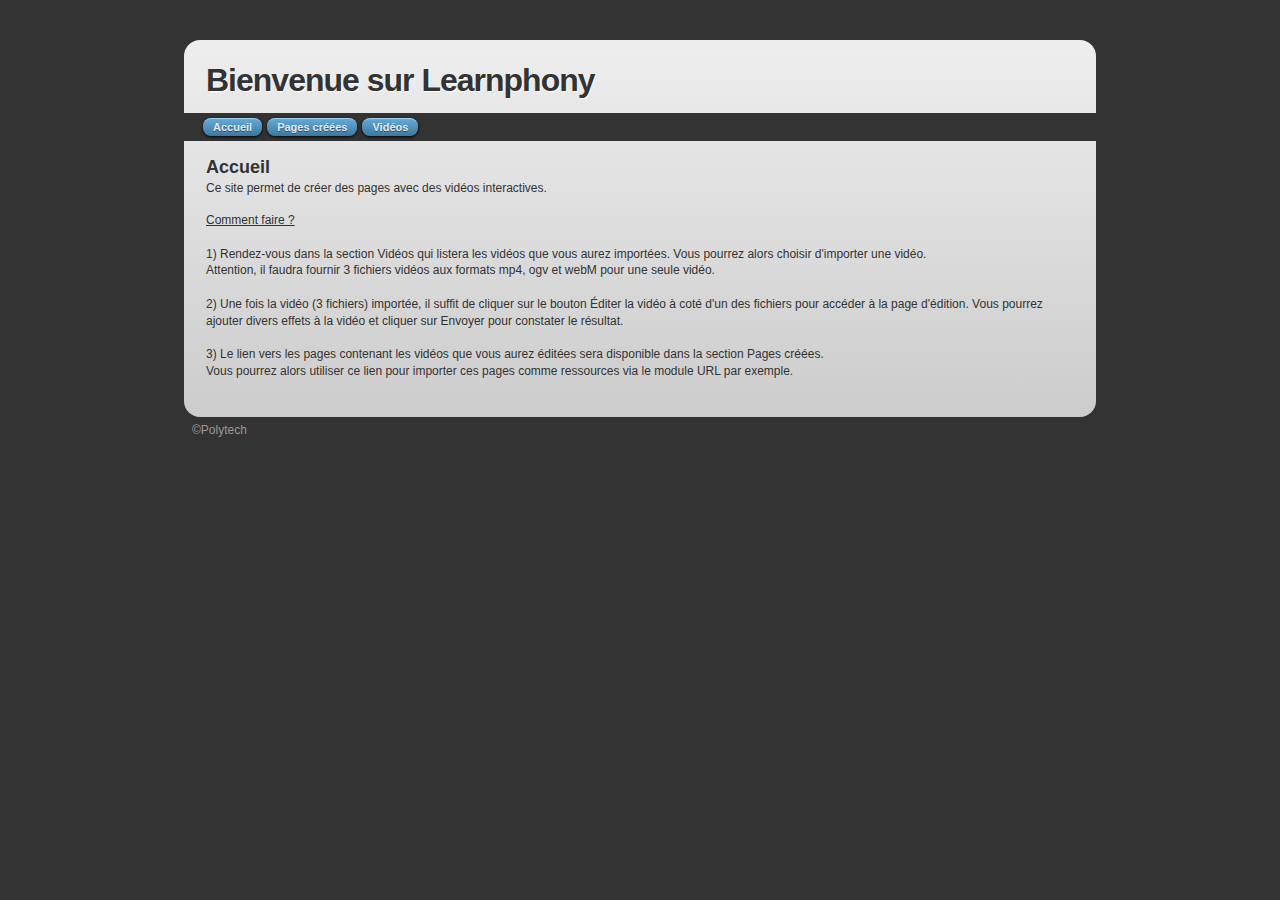
<file: cacophony/index.html>
<!DOCTYPE html>
<html>
<head>
	<meta http-equiv='Content-Type' content='text/html; charset=UTF-8' />
	
	<title>Création de pages synchronisées sur des vidéos</title>
	
	<link rel='stylesheet' type='text/css' href='css/styleDyn.css' />
	
	<!--[if IE]>
      <script src="http://html5shiv.googlecode.com/svn/trunk/html5.js"></script>
    <![endif]-->
	
	<script src="build/jquery-1.11.1.min.js"></script>
    <script type='text/javascript' src='js/jquery.ba-hashchange.min.js'></script>
    <script type='text/javascript' src='js/dynamicpage.js'></script>
</head>

<body>
	<div id="page-wrap">

        <header>
		  <h1>Bienvenue sur Learnphony</h1>
		
		  <nav>
		      <ul class="group">
		          <li><a href="index.html">Accueil</a></li>
		          <li><a href="pages.html">Pages créées</a></li>
				  <li><a href="videoList.html">Vidéos</a></li>
		      </ul>
		  </nav>
		</header>
		
		<section id="main-content">
		<div id="guts">
		
		  <h2>Accueil</h2>
		<p>Ce site permet de créer des pages avec des vidéos interactives.</p>
			<p><u>Comment faire ?</u><br><br>
			1) Rendez-vous dans la section Vidéos qui listera les vidéos que vous aurez importées. Vous pourrez alors choisir d'importer une vidéo.<br>
			Attention, il faudra fournir 3 fichiers vidéos aux formats mp4, ogv et webM pour une seule vidéo.<br><br>
			2) Une fois la vidéo (3 fichiers) importée, il suffit de cliquer sur le bouton Éditer la vidéo à coté d'un des fichiers pour accéder à la page d'édition.
			Vous pourrez ajouter divers effets à la vidéo et cliquer sur Envoyer pour constater le résultat.<br><br>
			3) Le lien vers les pages contenant les vidéos que vous aurez éditées sera disponible dans la section Pages créées.<br>
			Vous pourrez alors utiliser ce lien pour importer ces pages comme ressources via le module URL par exemple.</p>
		
		</div>
		</section>
		
	</div>
	
	<footer>
	  &copy;Polytech
	</footer>


</body>

</html>
</file>
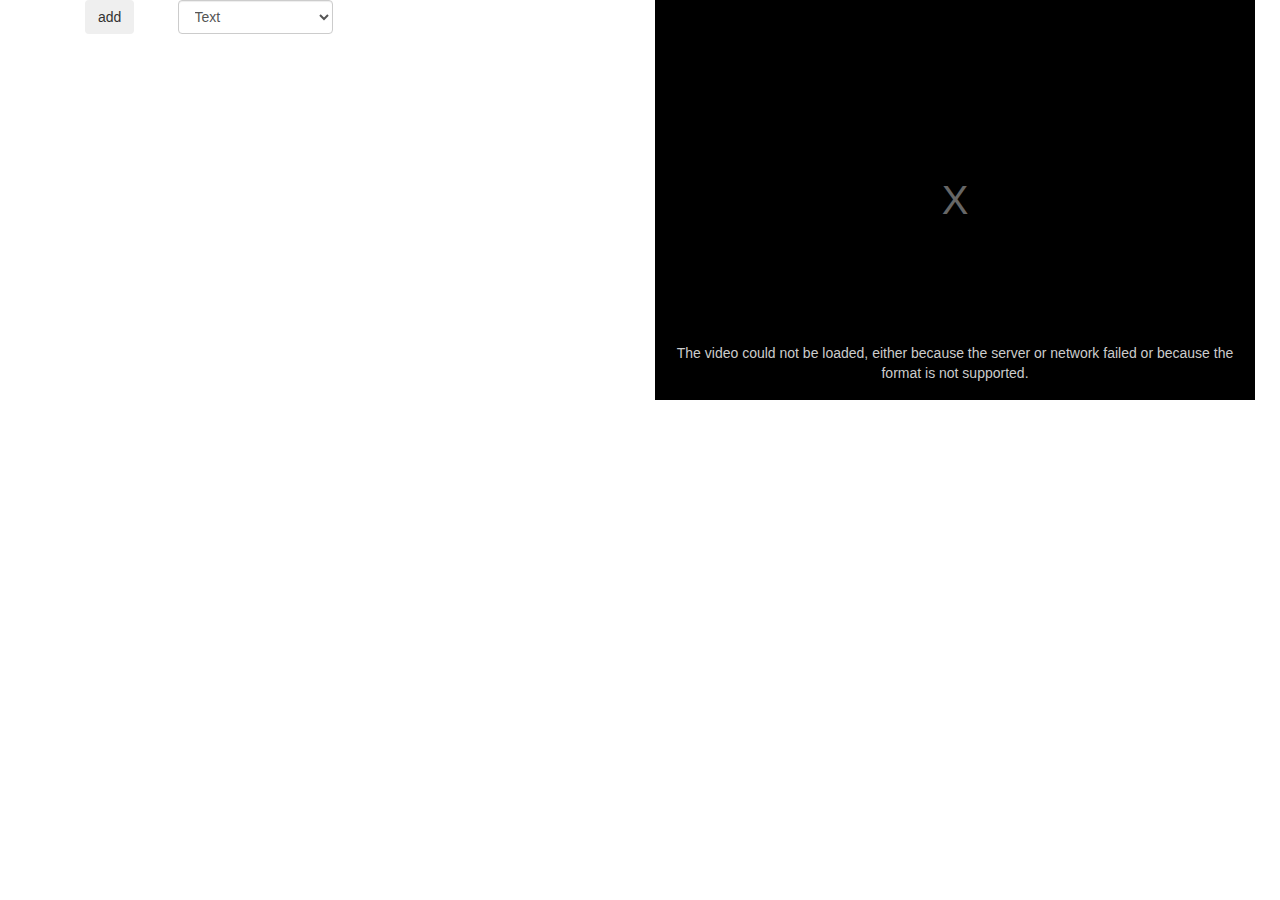
<file: cacophony/setting.html>
<!DOCTYPE html>
<html > 
<head> 
<title>cacophony settings</title> 
<script type="text/javascript" src="build/jquery-1.4.2.min.js"></script>
<script type="text/javascript" src="js/settingPage.js"></script>
<script type="text/javascript" src="js/video.js"></script>
<script type="text/javascript" src="build/bootstrap.min.js"></script>
<script type="text/javascript" src="build/validator.min.js"></script>
<link href="css/video-js.css" rel="stylesheet" type="text/css">
<link href="css/bootstrap.min.css" rel="stylesheet" type="text/css">
<meta http-equiv="content-type" content="text/html; charset=UTF-8" />

<script>
    videojs.options.flash.swf = "js/video-js.swf";

	var Request = new Object();
	Request = GetRequest();
	var filename=Request['filename'];
	var realname=filename.substring(0,filename.lastIndexOf("."));	
	
$(document).ready(function(){

	//si le video deja settings. charger les infos
	$.ajax({
		url: "utils/settingFile.php",
		dataType:'JSON',
		type:"POST",
		data:{realname:realname},
		success:function(data){	
			if(data!="no exists"){
			var obj = eval ("(" + data + ")");
			var qcm=obj.qcm;
			var button=obj.button;
			var inputText=obj.inputText;
			var text=obj.text;
			for(var i=0;i<qcm.rows.length;i++){
					AddQCM(qcm.rows[i]);
			}
			for(var i=0;i<button.rows.length;i++){
			  if(button.rows[i].hasOwnProperty("time")){
				AddJumpTo(button.rows[i]);
				}else{
				AddChapitre(button.rows[i]);
			 }
			}
			for(var i=0;i<inputText.rows.length;i++){
					AddInputText(inputText.rows[i]);
			}
			for(var i=0;i<text.rows.length;i++){
					AddText(text.rows[i]);
			}
			$("#inputDiv").html("<button class='btn' type='submit'>Submit</button>");
		}
	  }
	});
	var username=getCookie("username");
	var sourceMp4="server/php/files/"+username+"/"+realname+".mp4";
	var sourceWebm="server/php/files/"+username+"/"+realname+".webm";
	var sourceOgv="server/php/files/"+username+"/"+realname+".ogv";
	$("#sourceMp4").attr('src',sourceMp4);
	$("#sourceWebm").attr('src',sourceWebm);
	$("#sourceOgv").attr('src',sourceOgv);
});

function getCookie(cname) {
	var name = cname + "=";
	var ca = document.cookie.split(';');
	for(var i=0; i<ca.length; i++) {
		var c = ca[i];
		while (c.charAt(0)==' ') c = c.substring(1);
		if (c.indexOf(name) == 0) {
			return c.substring(name.length, c.length);
		}
	}
	return "";
}

function addUnLigne(){
var checkValue=$("#select_option").val();
	if(checkValue=="text"){
		textfunction();
	}else if(checkValue=="chapitre"){
		chapitrefunction();
	}else if(checkValue=="inputText"){
		inputTextfunction();
	}else if(checkValue=="jump"){
		jumpfunction();
	}else if(checkValue=="qcm"){
		qcmfunction();
	}
}

//submit le table pour creer une activite
function submitButton(type){
	$("#inputDiv").html("<button class='btn' type='submit'>Submit</button>");
	if(type=="text"){
		AddText("");
	}else if(type=="chapitre"){
		AddChapitre("");
	}else if(type=="inputText"){
		AddInputText("");
	}else if(type=="jump"){
		AddJumpTo("");
	}else if(type=="qcm"){
		AddQCM("");
		nbOptions=1;
	}
	$("#tableInput").html("");
	$("#submitButton").html("");
}

</script>
<style>
.inputTable{
	margin-top:50px;
}
</style>  
</head> 
<body> 
<div class="container">
<div class="row">
	<div class="col-md-6">
		<div class="col-sm-2">
			<button onclick="addUnLigne()" class="btn">add</button>
		</div>
		<div class="col-sm-4">
			<select id="select_option" class="form-control">
			  <option value ="text">Text</option>
			  <option value ="chapitre">Chapitre</option>
			  <option value="inputText">Input Text</option>
			  <option value="jump">Jump to Button</option>
			  <option value="qcm">QCM</option>
			</select>
		</div>
		<div class="inputTable">
			<table id="tableInput" class="table">
			</table>
			<div id="submitButton"> </div>
		</div>
		<p>
		<form  data-toggle="validator" onsubmit="return submitForm()"> 
			<!--Text -->
			<div class="form-group">
			<div id="titreText"></div>
			<table id="textTable" class="table">
			</table>
			<div id="btnText"></div>
			</div>
			
			<!--Chapitre-->
			<div class="form-group">
			<div id="titreChapitre"></div>
			<table id="chapitreTable" class="table">
			</table>
			<div id="btnChapitre"></div>
			</div>
			
			<!--input Text-->
			<div class="form-group">
			<div id="titreInputText"></div>
			<table id="inputTable" class="table">
			</table>
			<div id="btnInputText"></div>
			</div>
			
			<!--Button-->
			<div class="form-group">
			<div id="titreButton"></div>
			<table id="buttonTable" class="table">
			</table>
			<div id="btnButton"></div>
			</div>
			
			<!--QCM-->
			<div class="form-group">
			<div id="titreQCM"></div>
			<table id="qcmTable" class="table">
			</table>
			<div id="btnQCM"></div>
			</div>
		
			<div class="form-group">
			<div id="inputDiv">
			</div>
			</div>
		</form>
	</div>
	<div class="col-md-4">
	  <video id="myVideo" class="video-js vjs-default-skin" controls preload="none" width="600" height="400"
		  data-setup="{}">
		<source id="sourceMp4" src="" type='video/mp4' />
		<source id="sourceWebm" src="" type='video/webm' />
		<source id="sourceOgv" src="" type='video/ogg' />
		<track kind="captions" src="css/demo.captions.vtt" srclang="en" label="English"></track><!-- Tracks need an ending tag thanks to IE9 -->
		<track kind="subtitles" src="css/demo.captions.vtt" srclang="en" label="English"></track><!-- Tracks need an ending tag thanks to IE9 -->
		<p class="vjs-no-js">To view this video please enable JavaScript, and consider upgrading to a web browser that <a href="http://videojs.com/html5-video-support/" target="_blank">supports HTML5 video</a></p>
	  </video>
	</div>
 </div>
</div>
</body> 
</html>
</file>
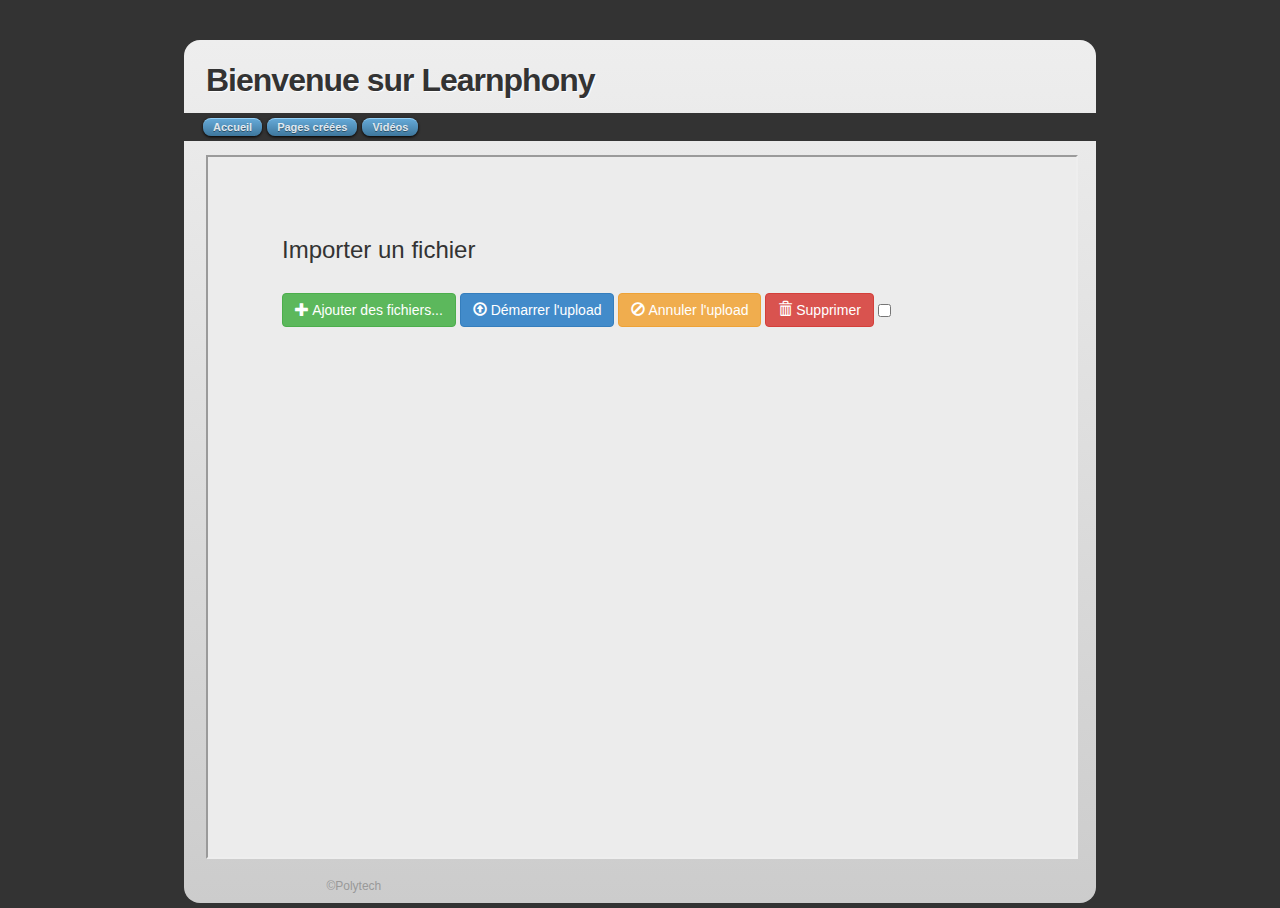
<file: cacophony/videoList.html>
<!DOCTYPE html>
<html>
<head>
	<meta http-equiv='Content-Type' content='text/html; charset=UTF-8' />
	
	<title>Création de pages synchronisées sur des vidéos</title>
	
	<link rel='stylesheet' type='text/css' href='css/styleDyn.css' />
	
	<!--[if IE]>
      <script src="http://html5shiv.googlecode.com/svn/trunk/html5.js"></script>
    <![endif]-->
	
	<script src="build/jquery-1.11.1.min.js"></script>
    <script type='text/javascript' src='js/dynamicpage.js'></script>
	
</head>

<body>

	<div id="page-wrap">

        <header>
		  <h1>Bienvenue sur Learnphony</h1>
		
		  <nav>
		      <ul class="group">
		          <li><a href="index.html">Accueil</a></li>
		          <li><a href="pages.html">Pages créées</a></li>
				  <li><a href="videoList.html">Vidéos</a></li>
		      </ul>
		  </nav>
		</header>
		
		<section id="main-content">
		<div id="guts">
		  <iframe src="uploadVideo.html" width=100% height=700px>
			<p>Your browser does not support iframes.</p>
		</iframe>
		</div>
		</section>
		
		<footer>
		  &copy;Polytech
		</footer>
			
	</div>
	

</body>

</html>
</file>
<file: cacophony/css/styleDyn.css>
/*
	 CSS-Tricks Example
	 by Chris Coyier
	 http://css-tricks.com
*/

* { margin: 0; padding: 0; }
html { overflow-y: scroll; }
body { font: 12px/1.4 Helvetica, sans-serif; background: #333; color: #333; }
.group:after { visibility: hidden; display: block; font-size: 0; content: " "; clear: both; height: 0; }
.group { display: inline-block; clear: both; }
/* start commented backslash hack \*/ * html .group { height: 1%; } .group { display: block; } /* close commented backslash hack */
article, aside, figure, footer, header, hgroup, menu, nav, section { display: block; }
a:focus { outline: 0; }

#page-wrap { 
    width: 70%; margin: 40px auto 5px; background: #91c7ff; 
    padding: 8px;
    background: -webkit-gradient(linear, left top, left bottom, from(#eee), to(#ccc));
	background: -moz-linear-gradient(top,  #eee,  #ccc);
	-webkit-border-radius: 16px;
	-moz-border-radius: 16px;
}

#main-content { padding: 14px; }

h1 { font: bold 32px Helvetica, Arial, Sans-Serif; letter-spacing: -1px; padding: 14px; color: #333; text-shadow: 1px 1px 1px white; }
p { margin: 0 0 15px 0; }
 
nav ul { 
    list-style: none; background: #333333; padding: 5px 20px; width: 97.6%; position: relative; 
    left: -9px;
}
nav ul li { display: inline; }
nav ul li a {
	display: block;
	float: left;
	border-top: 1px solid #96d1f8;
	background: #3e779d;
	background: -webkit-gradient(linear, left top, left bottom, from(#65a9d7), to(#3e779d));
	background: -moz-linear-gradient(top,  #65a9d7,  #3e779d);
	height: 17px;
	padding: 0 10px;
	-webkit-border-radius: 8px;
	-moz-border-radius: 8px;
	border-radius: 8px;
	-webkit-box-shadow: rgba(0,0,0,1) 0 1px 3px;
	-moz-box-shadow: rgba(0,0,0,1) 0 1px 0;
	text-shadow: rgba(0,0,0,.4) 0 1px 0;
	-webkit-text-stroke: 1px transparent;
	font: bold 11px/16px "Lucida Grande", "Verdana", sans-serif;
	color: rgba(255,255,255,.85);
	text-decoration: none; 
	margin: 0 5px 0 0;
}
nav ul li a:hover {
	border-top: 1px solid #4789b4;
	background: #28597a;
	background: -webkit-gradient(linear, left top, left bottom, from(#3d789f), to(#28597a));
	background: -moz-linear-gradient(top,  #3d789f,  #28597a);
	color: rgba(255,255,255,.85); 
}	
nav ul li a:active, nav ul li a.current {
	border-top-color: #245779;
	background: #1b435e;
	position: relative;
	top: 1px; 
}

footer { color: #999; margin: 0 auto; width: 70%; }
</file>
<file: cacophony/css/video-js.css>
/*!
Video.js Default Styles (http://videojs.com)
Version 4.11.2
Create your own skin at http://designer.videojs.com
*/
/* SKIN
================================================================================
The main class name for all skin-specific styles. To make your own skin,
replace all occurrences of 'vjs-default-skin' with a new name. Then add your new
skin name to your video tag instead of the default skin.
e.g. <video class="video-js my-skin-name">
*/
.vjs-default-skin {
  color: #cccccc;
}
/* Custom Icon Font
--------------------------------------------------------------------------------
The control icons are from a custom font. Each icon corresponds to a character
(e.g. "\e001"). Font icons allow for easy scaling and coloring of icons.
*/
@font-face {
  font-family: 'VideoJS';
  src: url('font/vjs.eot');
  src: url('font/vjs.eot?#iefix') format('embedded-opentype'), url('font/vjs.woff') format('woff'), url('font/vjs.ttf') format('truetype'), url('font/vjs.svg#icomoon') format('svg');
  font-weight: normal;
  font-style: normal;
}
/* Base UI Component Classes
--------------------------------------------------------------------------------
*/
/* Slider - used for Volume bar and Seek bar */
.vjs-default-skin .vjs-slider {
  /* Replace browser focus highlight with handle highlight */
  outline: 0;
  position: relative;
  cursor: pointer;
  padding: 0;
  /* background-color-with-alpha */
  background-color: #333333;
  background-color: rgba(51, 51, 51, 0.9);
}
.vjs-default-skin .vjs-slider:focus {
  /* box-shadow */
  -webkit-box-shadow: 0 0 2em #ffffff;
  -moz-box-shadow: 0 0 2em #ffffff;
  box-shadow: 0 0 2em #ffffff;
}
.vjs-default-skin .vjs-slider-handle {
  position: absolute;
  /* Needed for IE6 */
  left: 0;
  top: 0;
}
.vjs-default-skin .vjs-slider-handle:before {
  content: "\e009";
  font-family: VideoJS;
  font-size: 1em;
  line-height: 1;
  text-align: center;
  text-shadow: 0em 0em 1em #fff;
  position: absolute;
  top: 0;
  left: 0;
  /* Rotate the square icon to make a diamond */
  /* transform */
  -webkit-transform: rotate(-45deg);
  -moz-transform: rotate(-45deg);
  -ms-transform: rotate(-45deg);
  -o-transform: rotate(-45deg);
  transform: rotate(-45deg);
}
/* Control Bar
--------------------------------------------------------------------------------
The default control bar that is a container for most of the controls.
*/
.vjs-default-skin .vjs-control-bar {
  /* Start hidden */
  display: none;
  position: absolute;
  /* Place control bar at the bottom of the player box/video.
     If you want more margin below the control bar, add more height. */
  bottom: 0;
  /* Use left/right to stretch to 100% width of player div */
  left: 0;
  right: 0;
  /* Height includes any margin you want above or below control items */
  height: 3.0em;
  /* background-color-with-alpha */
  background-color: #07141e;
  background-color: rgba(7, 20, 30, 0.7);
}
/* Show the control bar only once the video has started playing */
.vjs-default-skin.vjs-has-started .vjs-control-bar {
  display: block;
  /* Visibility needed to make sure things hide in older browsers too. */

  visibility: visible;
  opacity: 1;
  /* transition */
  -webkit-transition: visibility 0.1s, opacity 0.1s;
  -moz-transition: visibility 0.1s, opacity 0.1s;
  -o-transition: visibility 0.1s, opacity 0.1s;
  transition: visibility 0.1s, opacity 0.1s;
}
/* Hide the control bar when the video is playing and the user is inactive  */
.vjs-default-skin.vjs-has-started.vjs-user-inactive.vjs-playing .vjs-control-bar {
  display: block;
  visibility: hidden;
  opacity: 0;
  /* transition */
  -webkit-transition: visibility 1s, opacity 1s;
  -moz-transition: visibility 1s, opacity 1s;
  -o-transition: visibility 1s, opacity 1s;
  transition: visibility 1s, opacity 1s;
}
.vjs-default-skin.vjs-controls-disabled .vjs-control-bar {
  display: none;
}
.vjs-default-skin.vjs-using-native-controls .vjs-control-bar {
  display: none;
}
/* The control bar shouldn't show after an error */
.vjs-default-skin.vjs-error .vjs-control-bar {
  display: none;
}
/* Don't hide the control bar if it's audio */
.vjs-audio.vjs-default-skin.vjs-has-started.vjs-user-inactive.vjs-playing .vjs-control-bar {
  opacity: 1;
  visibility: visible;
}
/* IE8 is flakey with fonts, and you have to change the actual content to force
fonts to show/hide properly.
  - "\9" IE8 hack didn't work for this
  - Found in XP IE8 from http://modern.ie. Does not show up in "IE8 mode" in IE9
*/
@media \0screen {
  .vjs-default-skin.vjs-user-inactive.vjs-playing .vjs-control-bar :before {
    content: "";
  }
}
/* General styles for individual controls. */
.vjs-default-skin .vjs-control {
  outline: none;
  position: relative;
  float: left;
  text-align: center;
  margin: 0;
  padding: 0;
  height: 3.0em;
  width: 4em;
}
/* Font button icons */
.vjs-default-skin .vjs-control:before {
  font-family: VideoJS;
  font-size: 1.5em;
  line-height: 2;
  position: absolute;
  top: 0;
  left: 0;
  width: 100%;
  height: 100%;
  text-align: center;
  text-shadow: 1px 1px 1px rgba(0, 0, 0, 0.5);
}
/* Replacement for focus outline */
.vjs-default-skin .vjs-control:focus:before,
.vjs-default-skin .vjs-control:hover:before {
  text-shadow: 0em 0em 1em #ffffff;
}
.vjs-default-skin .vjs-control:focus {
  /*  outline: 0; */
  /* keyboard-only users cannot see the focus on several of the UI elements when
  this is set to 0 */

}
/* Hide control text visually, but have it available for screenreaders */
.vjs-default-skin .vjs-control-text {
  /* hide-visually */
  border: 0;
  clip: rect(0 0 0 0);
  height: 1px;
  margin: -1px;
  overflow: hidden;
  padding: 0;
  position: absolute;
  width: 1px;
}
/* Play/Pause
--------------------------------------------------------------------------------
*/
.vjs-default-skin .vjs-play-control {
  width: 5em;
  cursor: pointer;
}
.vjs-default-skin .vjs-play-control:before {
  content: "\e001";
}
.vjs-default-skin.vjs-playing .vjs-play-control:before {
  content: "\e002";
}
/* Playback toggle
--------------------------------------------------------------------------------
*/
.vjs-default-skin .vjs-playback-rate .vjs-playback-rate-value {
  font-size: 1.5em;
  line-height: 2;
  position: absolute;
  top: 0;
  left: 0;
  width: 100%;
  height: 100%;
  text-align: center;
  text-shadow: 1px 1px 1px rgba(0, 0, 0, 0.5);
}
.vjs-default-skin .vjs-playback-rate.vjs-menu-button .vjs-menu .vjs-menu-content {
  width: 4em;
  left: -2em;
  list-style: none;
}
/* Volume/Mute
-------------------------------------------------------------------------------- */
.vjs-default-skin .vjs-mute-control,
.vjs-default-skin .vjs-volume-menu-button {
  cursor: pointer;
  float: right;
}
.vjs-default-skin .vjs-mute-control:before,
.vjs-default-skin .vjs-volume-menu-button:before {
  content: "\e006";
}
.vjs-default-skin .vjs-mute-control.vjs-vol-0:before,
.vjs-default-skin .vjs-volume-menu-button.vjs-vol-0:before {
  content: "\e003";
}
.vjs-default-skin .vjs-mute-control.vjs-vol-1:before,
.vjs-default-skin .vjs-volume-menu-button.vjs-vol-1:before {
  content: "\e004";
}
.vjs-default-skin .vjs-mute-control.vjs-vol-2:before,
.vjs-default-skin .vjs-volume-menu-button.vjs-vol-2:before {
  content: "\e005";
}
.vjs-default-skin .vjs-volume-control {
  width: 5em;
  float: right;
}
.vjs-default-skin .vjs-volume-bar {
  width: 5em;
  height: 0.6em;
  margin: 1.1em auto 0;
}
.vjs-default-skin .vjs-volume-level {
  position: absolute;
  top: 0;
  left: 0;
  height: 0.5em;
  /* assuming volume starts at 1.0 */

  width: 100%;
  background: #66a8cc url([data-uri]) -50% 0 repeat;
}
.vjs-default-skin .vjs-volume-bar .vjs-volume-handle {
  width: 0.5em;
  height: 0.5em;
  /* Assumes volume starts at 1.0. If you change the size of the
     handle relative to the volume bar, you'll need to update this value
     too. */

  left: 4.5em;
}
.vjs-default-skin .vjs-volume-handle:before {
  font-size: 0.9em;
  top: -0.2em;
  left: -0.2em;
  width: 1em;
  height: 1em;
}
/* The volume menu button is like menu buttons (captions/subtitles) but works
    a little differently. It needs to be possible to tab to the volume slider
    without hitting space bar on the menu button. To do this we're not using
    display:none to hide the slider menu by default, and instead setting the
    width and height to zero. */
.vjs-default-skin .vjs-volume-menu-button .vjs-menu {
  display: block;
  width: 0;
  height: 0;
  border-top-color: transparent;
}
.vjs-default-skin .vjs-volume-menu-button .vjs-menu .vjs-menu-content {
  height: 0;
  width: 0;
}
.vjs-default-skin .vjs-volume-menu-button:hover .vjs-menu,
.vjs-default-skin .vjs-volume-menu-button .vjs-menu.vjs-lock-showing {
  border-top-color: rgba(7, 40, 50, 0.5);
  /* Same as ul background */

}
.vjs-default-skin .vjs-volume-menu-button:hover .vjs-menu .vjs-menu-content,
.vjs-default-skin .vjs-volume-menu-button .vjs-menu.vjs-lock-showing .vjs-menu-content {
  height: 2.9em;
  width: 10em;
}
/* Progress
--------------------------------------------------------------------------------
*/
.vjs-default-skin .vjs-progress-control {
  position: absolute;
  left: 0;
  right: 0;
  width: auto;
  font-size: 0.3em;
  height: 1em;
  /* Set above the rest of the controls. */
  top: -1em;
  /* Shrink the bar slower than it grows. */
  /* transition */
  -webkit-transition: all 0.4s;
  -moz-transition: all 0.4s;
  -o-transition: all 0.4s;
  transition: all 0.4s;
}
/* On hover, make the progress bar grow to something that's more clickable.
    This simply changes the overall font for the progress bar, and this
    updates both the em-based widths and heights, as wells as the icon font */
.vjs-default-skin:hover .vjs-progress-control {
  font-size: .9em;
  /* Even though we're not changing the top/height, we need to include them in
      the transition so they're handled correctly. */

  /* transition */
  -webkit-transition: all 0.2s;
  -moz-transition: all 0.2s;
  -o-transition: all 0.2s;
  transition: all 0.2s;
}
/* Box containing play and load progresses. Also acts as seek scrubber. */
.vjs-default-skin .vjs-progress-holder {
  height: 100%;
}
/* Progress Bars */
.vjs-default-skin .vjs-progress-holder .vjs-play-progress,
.vjs-default-skin .vjs-progress-holder .vjs-load-progress,
.vjs-default-skin .vjs-progress-holder .vjs-load-progress div {
  position: absolute;
  display: block;
  height: 100%;
  margin: 0;
  padding: 0;
  /* updated by javascript during playback */

  width: 0;
  /* Needed for IE6 */
  left: 0;
  top: 0;
}
.vjs-default-skin .vjs-play-progress {
  /*
    Using a data URI to create the white diagonal lines with a transparent
      background. Surprisingly works in IE8.
      Created using http://www.patternify.com
    Changing the first color value will change the bar color.
    Also using a paralax effect to make the lines move backwards.
      The -50% left position makes that happen.
  */

  background: #66a8cc url([data-uri]) -50% 0 repeat;
}
.vjs-default-skin .vjs-load-progress {
  background: #646464 /* IE8- Fallback */;
  background: rgba(255, 255, 255, 0.2);
}
/* there are child elements of the load progress bar that represent the
   specific time ranges that have been buffered */
.vjs-default-skin .vjs-load-progress div {
  background: #787878 /* IE8- Fallback */;
  background: rgba(255, 255, 255, 0.1);
}
.vjs-default-skin .vjs-seek-handle {
  width: 1.5em;
  height: 100%;
}
.vjs-default-skin .vjs-seek-handle:before {
  padding-top: 0.1em /* Minor adjustment */;
}
/* Live Mode
--------------------------------------------------------------------------------
*/
.vjs-default-skin.vjs-live .vjs-time-controls,
.vjs-default-skin.vjs-live .vjs-time-divider,
.vjs-default-skin.vjs-live .vjs-progress-control {
  display: none;
}
.vjs-default-skin.vjs-live .vjs-live-display {
  display: block;
}
/* Live Display
--------------------------------------------------------------------------------
*/
.vjs-default-skin .vjs-live-display {
  display: none;
  font-size: 1em;
  line-height: 3em;
}
/* Time Display
--------------------------------------------------------------------------------
*/
.vjs-default-skin .vjs-time-controls {
  font-size: 1em;
  /* Align vertically by making the line height the same as the control bar */
  line-height: 3em;
}
.vjs-default-skin .vjs-current-time {
  float: left;
}
.vjs-default-skin .vjs-duration {
  float: left;
}
/* Remaining time is in the HTML, but not included in default design */
.vjs-default-skin .vjs-remaining-time {
  display: none;
  float: left;
}
.vjs-time-divider {
  float: left;
  line-height: 3em;
}
/* Fullscreen
--------------------------------------------------------------------------------
*/
.vjs-default-skin .vjs-fullscreen-control {
  width: 3.8em;
  cursor: pointer;
  float: right;
}
.vjs-default-skin .vjs-fullscreen-control:before {
  content: "\e000";
}
/* Switch to the exit icon when the player is in fullscreen */
.vjs-default-skin.vjs-fullscreen .vjs-fullscreen-control:before {
  content: "\e00b";
}
/* Big Play Button (play button at start)
--------------------------------------------------------------------------------
Positioning of the play button in the center or other corners can be done more
easily in the skin designer. http://designer.videojs.com/
*/
.vjs-default-skin .vjs-big-play-button {
  left: 0.5em;
  top: 0.5em;
  font-size: 3em;
  display: block;
  z-index: 2;
  position: absolute;
  width: 4em;
  height: 2.6em;
  text-align: center;
  vertical-align: middle;
  cursor: pointer;
  opacity: 1;
  /* Need a slightly gray bg so it can be seen on black backgrounds */
  /* background-color-with-alpha */
  background-color: #07141e;
  background-color: rgba(7, 20, 30, 0.7);
  border: 0.1em solid #3b4249;
  /* border-radius */
  -webkit-border-radius: 0.8em;
  -moz-border-radius: 0.8em;
  border-radius: 0.8em;
  /* box-shadow */
  -webkit-box-shadow: 0px 0px 1em rgba(255, 255, 255, 0.25);
  -moz-box-shadow: 0px 0px 1em rgba(255, 255, 255, 0.25);
  box-shadow: 0px 0px 1em rgba(255, 255, 255, 0.25);
  /* transition */
  -webkit-transition: all 0.4s;
  -moz-transition: all 0.4s;
  -o-transition: all 0.4s;
  transition: all 0.4s;
}
/* Optionally center */
.vjs-default-skin.vjs-big-play-centered .vjs-big-play-button {
  /* Center it horizontally */
  left: 50%;
  margin-left: -2.1em;
  /* Center it vertically */
  top: 50%;
  margin-top: -1.4000000000000001em;
}
/* Hide if controls are disabled */
.vjs-default-skin.vjs-controls-disabled .vjs-big-play-button {
  display: none;
}
/* Hide when video starts playing */
.vjs-default-skin.vjs-has-started .vjs-big-play-button {
  display: none;
}
/* Hide on mobile devices. Remove when we stop using native controls
    by default on mobile  */
.vjs-default-skin.vjs-using-native-controls .vjs-big-play-button {
  display: none;
}
.vjs-default-skin:hover .vjs-big-play-button,
.vjs-default-skin .vjs-big-play-button:focus {
  outline: 0;
  border-color: #fff;
  /* IE8 needs a non-glow hover state */
  background-color: #505050;
  background-color: rgba(50, 50, 50, 0.75);
  /* box-shadow */
  -webkit-box-shadow: 0 0 3em #ffffff;
  -moz-box-shadow: 0 0 3em #ffffff;
  box-shadow: 0 0 3em #ffffff;
  /* transition */
  -webkit-transition: all 0s;
  -moz-transition: all 0s;
  -o-transition: all 0s;
  transition: all 0s;
}
.vjs-default-skin .vjs-big-play-button:before {
  content: "\e001";
  font-family: VideoJS;
  /* In order to center the play icon vertically we need to set the line height
     to the same as the button height */

  line-height: 2.6em;
  text-shadow: 0.05em 0.05em 0.1em #000;
  text-align: center /* Needed for IE8 */;
  position: absolute;
  left: 0;
  width: 100%;
  height: 100%;
}
.vjs-error .vjs-big-play-button {
  display: none;
}
/* Error Display
--------------------------------------------------------------------------------
*/
.vjs-error-display {
  display: none;
}
.vjs-error .vjs-error-display {
  display: block;
  position: absolute;
  left: 0;
  top: 0;
  width: 100%;
  height: 100%;
}
.vjs-error .vjs-error-display:before {
  content: 'X';
  font-family: Arial;
  font-size: 4em;
  color: #666666;
  /* In order to center the play icon vertically we need to set the line height
     to the same as the button height */

  line-height: 1;
  text-shadow: 0.05em 0.05em 0.1em #000;
  text-align: center /* Needed for IE8 */;
  vertical-align: middle;
  position: absolute;
  left: 0;
  top: 50%;
  margin-top: -0.5em;
  width: 100%;
}
.vjs-error-display div {
  position: absolute;
  bottom: 1em;
  right: 0;
  left: 0;
  font-size: 1.4em;
  text-align: center;
  padding: 3px;
  background: #000000;
  background: rgba(0, 0, 0, 0.5);
}
.vjs-error-display a,
.vjs-error-display a:visited {
  color: #F4A460;
}
/* Loading Spinner
--------------------------------------------------------------------------------
*/
.vjs-loading-spinner {
  /* Should be hidden by default */
  display: none;
  position: absolute;
  top: 50%;
  left: 50%;
  font-size: 4em;
  line-height: 1;
  width: 1em;
  height: 1em;
  margin-left: -0.5em;
  margin-top: -0.5em;
  opacity: 0.75;
}
/* Show the spinner when waiting for data and seeking to a new time */
.vjs-waiting .vjs-loading-spinner,
.vjs-seeking .vjs-loading-spinner {
  display: block;
  /* only animate when showing because it can be processor heavy */
  /* animation */
  -webkit-animation: spin 1.5s infinite linear;
  -moz-animation: spin 1.5s infinite linear;
  -o-animation: spin 1.5s infinite linear;
  animation: spin 1.5s infinite linear;
}
/* Errors are unrecoverable without user interaction so hide the spinner */
.vjs-error .vjs-loading-spinner {
  display: none;
  /* ensure animation doesn't continue while hidden */
  /* animation */
  -webkit-animation: none;
  -moz-animation: none;
  -o-animation: none;
  animation: none;
}
.vjs-default-skin .vjs-loading-spinner:before {
  content: "\e01e";
  font-family: VideoJS;
  position: absolute;
  top: 0;
  left: 0;
  width: 1em;
  height: 1em;
  text-align: center;
  text-shadow: 0em 0em 0.1em #000;
}
@-moz-keyframes spin {
  0% {
    -moz-transform: rotate(0deg);
  }
  100% {
    -moz-transform: rotate(359deg);
  }
}
@-webkit-keyframes spin {
  0% {
    -webkit-transform: rotate(0deg);
  }
  100% {
    -webkit-transform: rotate(359deg);
  }
}
@-o-keyframes spin {
  0% {
    -o-transform: rotate(0deg);
  }
  100% {
    -o-transform: rotate(359deg);
  }
}
@keyframes spin {
  0% {
    transform: rotate(0deg);
  }
  100% {
    transform: rotate(359deg);
  }
}
/* Menu Buttons (Captions/Subtitles/etc.)
--------------------------------------------------------------------------------
*/
.vjs-default-skin .vjs-menu-button {
  float: right;
  cursor: pointer;
}
.vjs-default-skin .vjs-menu {
  display: none;
  position: absolute;
  bottom: 0;
  left: 0em;
  /* (Width of vjs-menu - width of button) / 2 */

  width: 0em;
  height: 0em;
  margin-bottom: 3em;
  border-left: 2em solid transparent;
  border-right: 2em solid transparent;
  border-top: 1.55em solid #000000;
  /* Same width top as ul bottom */

  border-top-color: rgba(7, 40, 50, 0.5);
  /* Same as ul background */

}
/* Button Pop-up Menu */
.vjs-default-skin .vjs-menu-button .vjs-menu .vjs-menu-content {
  display: block;
  padding: 0;
  margin: 0;
  position: absolute;
  width: 10em;
  bottom: 1.5em;
  /* Same bottom as vjs-menu border-top */

  max-height: 15em;
  overflow: auto;
  left: -5em;
  /* Width of menu - width of button / 2 */

  /* background-color-with-alpha */
  background-color: #07141e;
  background-color: rgba(7, 20, 30, 0.7);
  /* box-shadow */
  -webkit-box-shadow: -0.2em -0.2em 0.3em rgba(255, 255, 255, 0.2);
  -moz-box-shadow: -0.2em -0.2em 0.3em rgba(255, 255, 255, 0.2);
  box-shadow: -0.2em -0.2em 0.3em rgba(255, 255, 255, 0.2);
}
.vjs-default-skin .vjs-menu-button:hover .vjs-control-content .vjs-menu,
.vjs-default-skin .vjs-control-content .vjs-menu.vjs-lock-showing {
  display: block;
}
.vjs-default-skin .vjs-menu-button ul li {
  list-style: none;
  margin: 0;
  padding: 0.3em 0 0.3em 0;
  line-height: 1.4em;
  font-size: 1.2em;
  text-align: center;
  text-transform: lowercase;
}
.vjs-default-skin .vjs-menu-button ul li.vjs-selected {
  background-color: #000;
}
.vjs-default-skin .vjs-menu-button ul li:focus,
.vjs-default-skin .vjs-menu-button ul li:hover,
.vjs-default-skin .vjs-menu-button ul li.vjs-selected:focus,
.vjs-default-skin .vjs-menu-button ul li.vjs-selected:hover {
  outline: 0;
  color: #111;
  /* background-color-with-alpha */
  background-color: #ffffff;
  background-color: rgba(255, 255, 255, 0.75);
  /* box-shadow */
  -webkit-box-shadow: 0 0 1em #ffffff;
  -moz-box-shadow: 0 0 1em #ffffff;
  box-shadow: 0 0 1em #ffffff;
}
.vjs-default-skin .vjs-menu-button ul li.vjs-menu-title {
  text-align: center;
  text-transform: uppercase;
  font-size: 1em;
  line-height: 2em;
  padding: 0;
  margin: 0 0 0.3em 0;
  font-weight: bold;
  cursor: default;
}
/* Subtitles Button */
.vjs-default-skin .vjs-subtitles-button:before {
  content: "\e00c";
}
/* Captions Button */
.vjs-default-skin .vjs-captions-button:before {
  content: "\e008";
}
/* Chapters Button */
.vjs-default-skin .vjs-chapters-button:before {
  content: "\e00c";
}
.vjs-default-skin .vjs-chapters-button.vjs-menu-button .vjs-menu .vjs-menu-content {
  width: 24em;
  left: -12em;
}
/* Replacement for focus outline */
.vjs-default-skin .vjs-captions-button:focus .vjs-control-content:before,
.vjs-default-skin .vjs-captions-button:hover .vjs-control-content:before {
  /* box-shadow */
  -webkit-box-shadow: 0 0 1em #ffffff;
  -moz-box-shadow: 0 0 1em #ffffff;
  box-shadow: 0 0 1em #ffffff;
}
/*
REQUIRED STYLES (be careful overriding)
================================================================================
When loading the player, the video tag is replaced with a DIV,
that will hold the video tag or object tag for other playback methods.
The div contains the video playback element (Flash or HTML5) and controls,
and sets the width and height of the video.

** If you want to add some kind of border/padding (e.g. a frame), or special
positioning, use another containing element. Otherwise you risk messing up
control positioning and full window mode. **
*/
.video-js {
  background-color: #000;
  position: relative;
  padding: 0;
  /* Start with 10px for base font size so other dimensions can be em based and
     easily calculable. */

  font-size: 10px;
  /* Allow poster to be vertically aligned. */

  vertical-align: middle;
  /*  display: table-cell; */
  /*This works in Safari but not Firefox.*/

  /* Provide some basic defaults for fonts */

  font-weight: normal;
  font-style: normal;
  /* Avoiding helvetica: issue #376 */

  font-family: Arial, sans-serif;
  /* Turn off user selection (text highlighting) by default.
     The majority of player components will not be text blocks.
     Text areas will need to turn user selection back on. */

  /* user-select */
  -webkit-user-select: none;
  -moz-user-select: none;
  -ms-user-select: none;
  user-select: none;
}
/* Playback technology elements expand to the width/height of the containing div
    <video> or <object> */
.video-js .vjs-tech {
  position: absolute;
  top: 0;
  left: 0;
  width: 100%;
  height: 100%;
}
/* Fix for Firefox 9 fullscreen (only if it is enabled). Not needed when
   checking fullScreenEnabled. */
.video-js:-moz-full-screen {
  position: absolute;
}
/* Fullscreen Styles */
body.vjs-full-window {
  padding: 0;
  margin: 0;
  height: 100%;
  /* Fix for IE6 full-window. http://www.cssplay.co.uk/layouts/fixed.html */
  overflow-y: auto;
}
.video-js.vjs-fullscreen {
  position: fixed;
  overflow: hidden;
  z-index: 1000;
  left: 0;
  top: 0;
  bottom: 0;
  right: 0;
  width: 100% !important;
  height: 100% !important;
  /* IE6 full-window (underscore hack) */
  _position: absolute;
}
.video-js:-webkit-full-screen {
  width: 100% !important;
  height: 100% !important;
}
.video-js.vjs-fullscreen.vjs-user-inactive {
  cursor: none;
}
/* Poster Styles */
.vjs-poster {
  background-repeat: no-repeat;
  background-position: 50% 50%;
  background-size: contain;
  cursor: pointer;
  margin: 0;
  padding: 0;
  position: absolute;
  top: 0;
  right: 0;
  bottom: 0;
  left: 0;
}
.vjs-poster img {
  display: block;
  margin: 0 auto;
  max-height: 100%;
  padding: 0;
  width: 100%;
}
/* Hide the poster after the video has started playing */
.video-js.vjs-has-started .vjs-poster {
  display: none;
}
/* Don't hide the poster if we're playing audio */
.video-js.vjs-audio.vjs-has-started .vjs-poster {
  display: block;
}
/* Hide the poster when controls are disabled because it's clickable
    and the native poster can take over */
.video-js.vjs-controls-disabled .vjs-poster {
  display: none;
}
/* Hide the poster when native controls are used otherwise it covers them */
.video-js.vjs-using-native-controls .vjs-poster {
  display: none;
}
/* Text Track Styles */
/* Overall track holder for both captions and subtitles */
.video-js .vjs-text-track-display {
  text-align: center;
  position: absolute;
  bottom: 4em;
  /* Leave padding on left and right */
  left: 1em;
  right: 1em;
}
/* Move captions down when controls aren't being shown */
.video-js.vjs-user-inactive.vjs-playing .vjs-text-track-display {
  bottom: 1em;
}
/* Individual tracks */
.video-js .vjs-text-track {
  display: none;
  font-size: 1.4em;
  text-align: center;
  margin-bottom: 0.1em;
  /* Transparent black background, or fallback to all black (oldIE) */
  /* background-color-with-alpha */
  background-color: #000000;
  background-color: rgba(0, 0, 0, 0.5);
}
.video-js .vjs-subtitles {
  color: #ffffff /* Subtitles are white */;
}
.video-js .vjs-captions {
  color: #ffcc66 /* Captions are yellow */;
}
.vjs-tt-cue {
  display: block;
}
/* Increase font-size when fullscreen */
.video-js.vjs-fullscreen .vjs-text-track {
  font-size: 3em;
}
/* Hide disabled or unsupported controls */
.vjs-default-skin .vjs-hidden {
  display: none;
}
.vjs-lock-showing {
  display: block !important;
  opacity: 1;
  visibility: visible;
}
/*  In IE8 w/ no JavaScript (no HTML5 shim), the video tag doesn't register.
    The .video-js classname on the video tag also isn't considered.
    This optional paragraph inside the video tag can provide a message to users
    about what's required to play video. */
.vjs-no-js {
  padding: 20px;
  color: #ccc;
  background-color: #333;
  font-size: 18px;
  font-family: Arial, sans-serif;
  text-align: center;
  width: 300px;
  height: 150px;
  margin: 0px auto;
}
.vjs-no-js a,
.vjs-no-js a:visited {
  color: #F4A460;
}
/* -----------------------------------------------------------------------------
The original source of this file lives at
https://github.com/videojs/video.js/blob/master/src/css/video-js.less */
</file>
